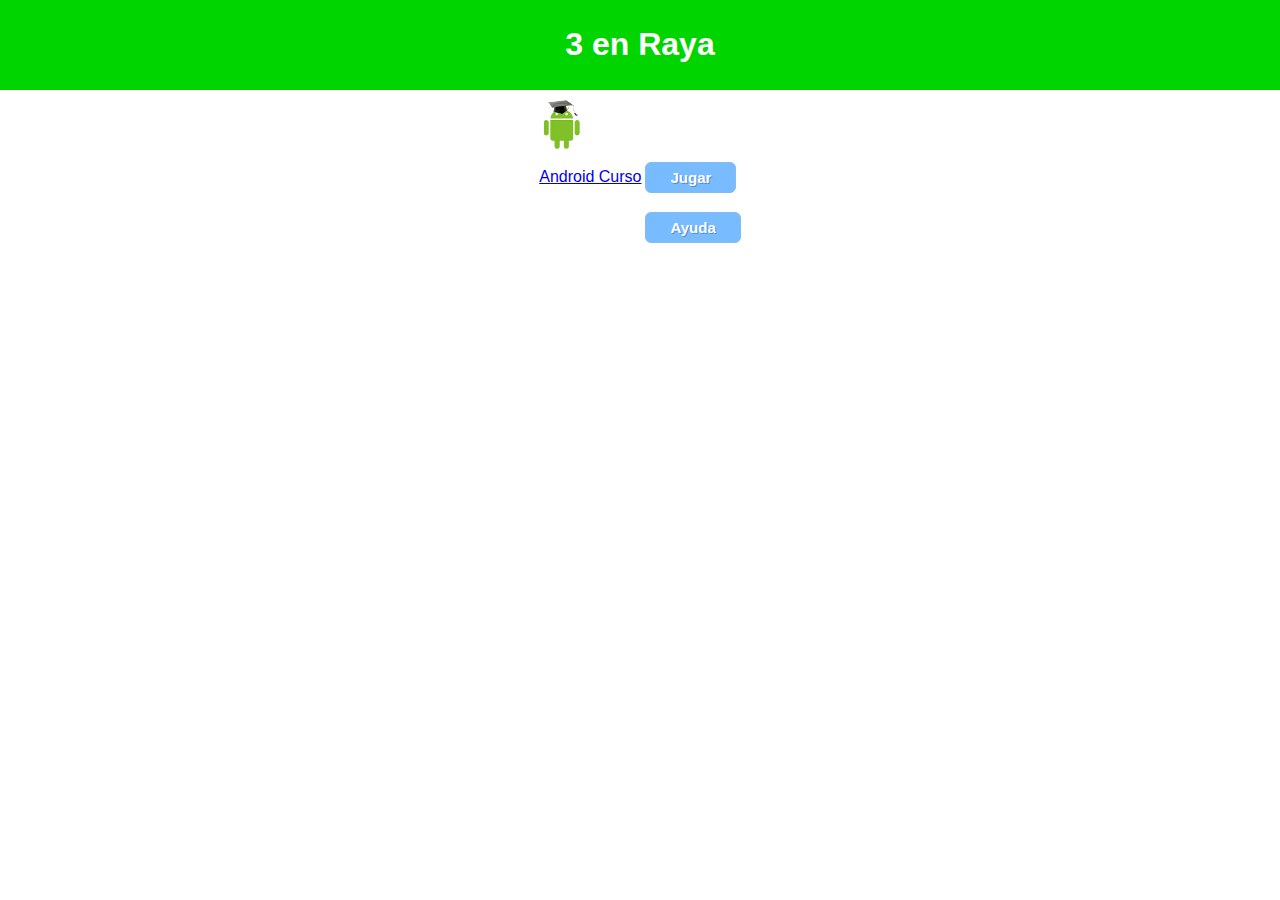
<file: assets/index2.html>
<!DOCTYPE HTML5>
<html lang="es"
   <head>
      <meta name="viewport" content="width=device-width, initial-scale=1,
      	target-densitydpi=device-dpi">
      <link   href="estilos.css" rel="stylesheet" type="text/css">
      <script src="funciones.js"></script>
      <meta http-equiv="Content-Type" content="text/html; charset=utf-8"/>
   </head>
   <body>
      <div id="inicio" style="width:100%; position:absolute; top:0; 
                                        left:0; visibility:visible;">
         <div class="cabecera">
            <h1 align="center">3 en Raya</h1>
         </div>
         <div style="width:50%; margin-left:auto; margin-right:auto;">
            <table align="center">
               <tr>
                  <td><img src= 
                    "certificado_upv.jpg"></td>
                  <td><button type"button" onClick="iniciarJuego();"> 
                                                      Jugar</button></td>
               </tr>
               <tr>
                  <td align="center"><a href="http://www.androidcurso.com"> 
                                                      Android Curso</a></td>
                  <td><button type"button" onClick="mostrarAyuda();"> 
                                                      Ayuda</button></td>
                </tr>
            </table>
         </div>
      </div>
      <div id="partida" style=
             "width:100%; position:absolute; top:0; left:0; visibility:hidden;">
         <div  class="cabecera">
            <h1 align="center" id="turno">Turno Jugador 1</h1>
         </div>
         <div id="tabla" align="center">
            <table class="tabla" id="tabla">
               <tbody>
               <tr>
                  <td name="0_0" id="0_0" value="  " 
                    onClick="click_celda('0_0');"></td>
                  <td name="0_1" id="0_1" value="  " 
                    onClick="click_celda('0_1');"></td>
                  <td name="0_2" id="0_2" value="  " 
                    onClick="click_celda('0_2');"></td>
               </tr>
               <tr>
                  <td name="1_0" id="1_0" value="  " 
                    onClick="click_celda('1_0');"></td>
                  <td name="1_1" id="1_1" value="  " 
                    onClick="click_celda('1_1');"></td>
                  <td name="1_2" id="1_2" value="  " 
                    onClick="click_celda('1_2');"></td>
               </tr>
               <tr>
                  <td name="2_0" id="2_0" value="  " 
                    onClick="click_celda('2_0');"></td>
                  <td name="2_1" id="2_1" value="  " 
                    onClick="click_celda('2_1');"></td>
                  <td name="2_2" id="2_2" value="  " 
                    onClick="click_celda('2_2');"></td>
               </tr>
               </tbody>
            </table>
         </div>
         <div>
            <button type"button" 
                    onClick="mostrarInicio();">Inicio</button>
            <button type"button" 
                    onClick="iniciarJuego();">Reiniciar</button>
         </div>
      </div>
      <div id="ayuda" style=
             "width:100%; position:absolute; top:0; left:0; visibility:hidden;">                       <div  class="cabecera">
            <h1 id="turno" align="center">Ayuda</h1>
         </div>
         <div>
            <h3>Reglas:</h3>
            <p>Trata de colocar 3 fichas en lí­nea. Vale ponerlas en horizontal, vertical o diagonal. Si se rellenan todas las casilla sin que ningún jugador haya conseguido poner 3 fichas en lí­nea, entonces se produce un empate.</p>
            <h3>¿Cómo jugar?</h3>
            <p>Empieza el jugador 1, que juega con X, luego le toca tirar al jugador 2, que juega con O. Cuando se termina la partida puedes volver a jugar sin ir a la pantalla inicial pulsando el botón reiniciar.</p>
         </div>
         <div>
           <button type"button" onClick="mostrarInicio();">Inicio</button>
         </div>
      </div>
   </body>
</html>
</file>
<file: assets/estilos.css>
body {
   font-family: Arial, Helvetica, sans-serif;
   margin
}
button {
	position: relative;
	top: 50;
	margin: 0 auto;
   background-color:#79bbff;
   -moz-border-radius:6px;
   -webkit-border-radius:6px;
   border-radius:6px;
   border:1px solid #84bbf3;
   display:inline-block;
   color:#ffffff;
   font-family:arial;
   font-size:15px;
   font-weight:bold;
   padding:6px 24px;
   text-decoration:none;
   text-shadow:1px 1px 0px #528ecc;
}
.cabecera {
   margin-left: auto;
   margin-right: auto;
   margin-bottom: 5px;
   background-color: #00d500;
   padding-top: 5px;
   padding-right: 15px;
   padding-bottom: 5px;
   padding-left: 15px;
   font-size: 12pt;
   color:#FFF;
}

@media (max-width: 700px) {
#curso{
   background-color: #161616;
   width: auto;
   height: auto;
   font-size: 8px;
   padding: 12px;
   border-radius: 0px 0px 20px 20px;
   text-align: center;
   position: absolute;
   left: 0px;
   top: 30px;
}
img.androidCurso{
   height: 30px;
}
}

@media (min-width: 700px) {
#curso{
   background-color: #161616;
   width: auto;
   height: auto;
   padding: 15px;
   border-radius: 0px 0px 20px 20px;
   text-align: center;
   position: absolute;
   left: 0px;
   top: 40px;
}
}

img {
   height: 60px;

}

div.estadoConexion {
   width: auto;
   height:  auto;
   position: absolute;
   top: 0px;
   right: 2px;
   font-size: 11px;
}
#conectado {
	background-color: #80ff00;
   color: #000;
   padding-right: 5px;
   padding-left: 5px;
   visibility: hidden;
}

#desconectado {
	background-color: RED;
   color: #000;
   padding-right: 5px;
   padding-left: 5px;
   visibility: hidden;
}

#conectado2 {
   background-color: #80ff00;
   color: #000;
   padding-right: 5px;
   padding-left: 5px;
   visibility: hidden;
}

#desconectado2 {
   background-color: RED;
   color: #000;
   padding-right: 5px;
   padding-left: 5px;
   visibility: hidden;
}

@media (max-width: 300px) and (min-width: 100px) {
img.fotoportada {
   height: 80px;
   width: 80px;
   margin-left:auto; 
   margin-right:auto;
   margin-top: 20px;
   margin-bottom: 20px;

}
#menustyle {
   width:80%; 
   margin-left:auto; 
   margin-right:auto;
}
}

@media (max-width: 700px) and (min-width: 300px) {
img.fotoportada {
   height: 150px;
   width: 150px;
   margin-left:auto; 
   margin-right:auto;
   margin-top: 20px;
   margin-bottom: 20px;

}
#menu {
   width:80%; 
   margin-left:auto; 
   margin-right:auto;
}
}

@media (min-width: 700px) {
img.fotoportada {
   height: 450px;
   width: 450px;
   margin-left: -50px;
   margin-top: 60px;
   margin-bottom: 80px;
}
}

#turno{
   text-align: center;
   margin-bottom: 30px;
}
.tabla {
   position: relative;
   top: 20;
   text-align: center;
   border-collapse: collapse;
   border: 1px solid #03476F;
}
.tabla td{
   border: 1px dotted #03476F;
   text-align: center;
}
.tdX{
   border:1px solid #000000;
   color: #369;
   text-align: center;
}
.tdO{
   border:1px solid #000000;
   color: #DF0101;
   text-align: center;
}

@media (max-width: 700px) and (min-width: 300px) {
#menustyle {
   width:70%; 
   margin-left:auto; 
   margin-right:auto;
}
}

@media (min-width: 700px) {
#menustyle {
   width:50%; 
   margin-left:auto; 
   margin-right:auto;
}
}


@media (min-width: 700px) {
#menu a{
   margin-bottom: 40px;
}
}

@media (max-width: 700px) {
#menu a{
   margin-bottom: 10px;
}
}


.botones{
	width: 100%;
	text-align: center;
	position: absolute;
	bottom: 20px;
	margin: 0 auto;
}
#cuadro {
   width: 200px;
   height: auto;
   margin-left: 100px;
   background-color: #bdbdbd;
   position: absolute;
   bottom: 30px;
}



#pie {
   width: 100%;
   height: 30px;
   position: absolute;
   bottom: 0px;
   background-color: #161616;
   text-align: center;
   padding-top: 18px;
   padding-bottom: 5px;
}

#pie a {
   color: #fff;
   text-decoration: none;
   gbackground-color: #ff0;
   margin-top: 20px;
   padding: 10px;

}

#pie a:hover {    
   background-color: #bdbdbd;
   padding: 10px;
   color: #000;
   border-radius: 8px;

}

#cabecera {
   height: 43px;
}


@media (max-width: 700px) and (min-width: 100px) {
a.inicio {
   position: absolute;
   left: 5px;
   bottom: 40px;
}
a.reinicio {
   position: absolute;
   right: 5px;
   bottom: 40px;
}

#botones {
   width: 100%;
   height: 20px;
   position: absolute;
   bottom: 0px;
   background-color: #161616;
   text-align: center;
   padding-top: 10px;
   padding-bottom: 10px;
}
}

@media (min-width: 700px) {
a.inicio {
   position: absolute;
   left: 40px;
   bottom: 5px;
}
a.reinicio {
   position: absolute;
   right: 40px;
   bottom: 5px;
}



#botones {
   width: 100%;
   height: 42px;
   position: absolute;
   bottom: 0px;
   background-color: #161616;
   text-align: center;
   padding-top: 20px;
   padding-bottom: 5px;
}
}
#botones a.envio {
   color: #fff;
   text-decoration: none;
}

#botones a.envio:hover {    
   background-color: #bdbdbd;
   color: #000;
   padding: 10px;
   border-radius: 8px;

}
</file>
